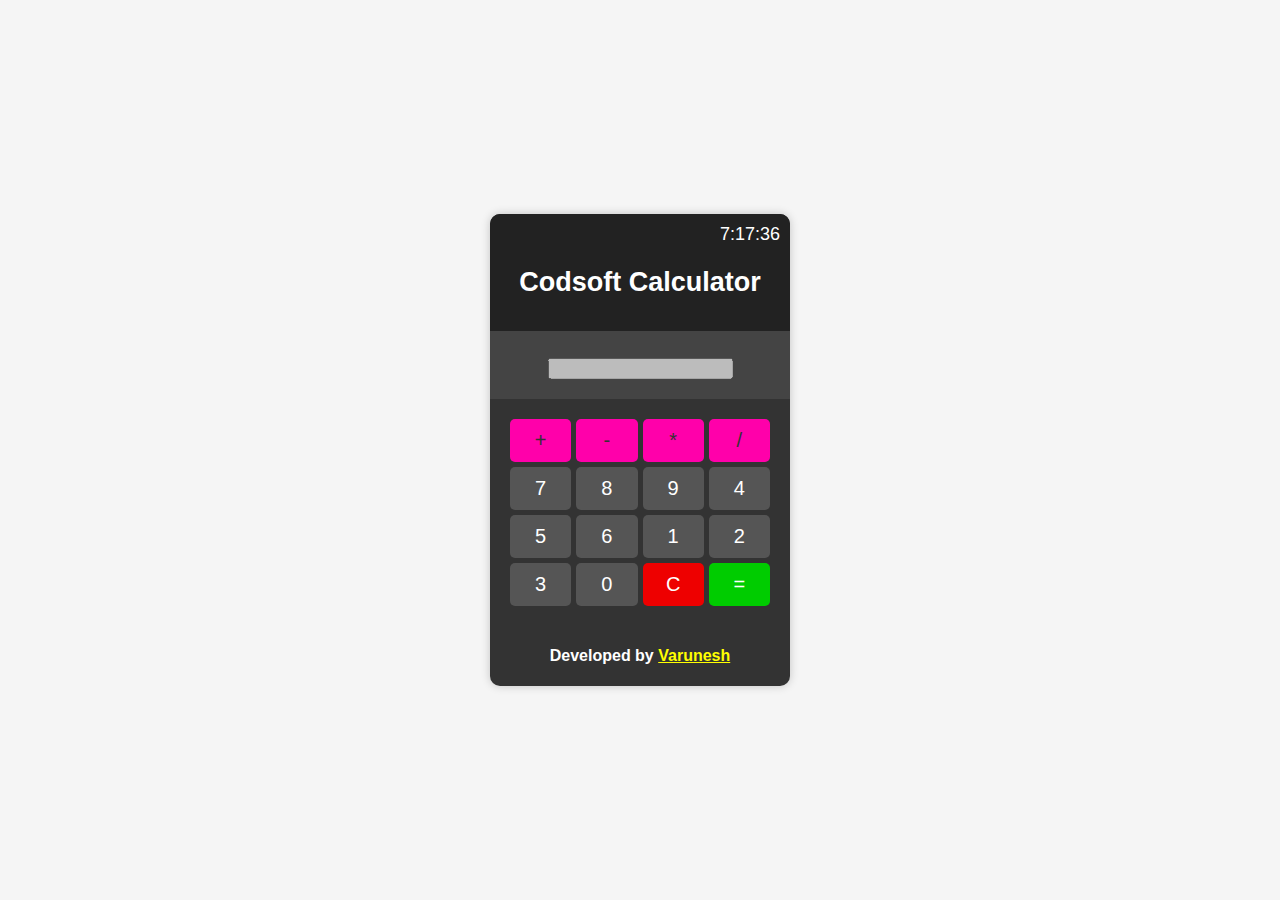
<file: CALCULATOR/index.html>
<!DOCTYPE html>
<html lang="en">
<head>
    <meta charset="UTF-8">
    <meta name="viewport" content="width=device-width, initial-scale=1.0">
    <title>Calculator</title>
    <link rel="stylesheet" href="style.css">
</head>
<body>
    <div class="calculator">
        <div class="clock" id="clock">
            <span id="time"></span>
        
	<h2 style="text-align:center; color:white;"> Codsoft Calculator </h2></div>
        <div class="display"style="text-align:center;align-item:center;">
            <input type="text" id="result" disabled>
        </div>
        <div class="buttons">
            <button class="operator" value="+" onclick="addToScreen('+')">+</button>
            <button class="operator" value="-" onclick="addToScreen('-')">-</button>
            <button class="operator" value="*" onclick="addToScreen('*')">*</button>
            <button class="operator" value="/" onclick="addToScreen('/')">/</button>
            <button value="7" onclick="addToScreen('7')">7</button>
            <button value="8" onclick="addToScreen('8')">8</button>
            <button value="9" onclick="addToScreen('9')">9</button>
            <button value="4" onclick="addToScreen('4')">4</button>
            <button value="5" onclick="addToScreen('5')">5</button>
            <button value="6" onclick="addToScreen('6')">6</button>
            <button value="1" onclick="addToScreen('1')">1</button>
            <button value="2" onclick="addToScreen('2')">2</button>
            <button value="3" onclick="addToScreen('3')">3</button>
            <button value="0" onclick="addToScreen('0')">0</button>
            <button class="clear" id="clear" onclick="clearScreen()">C</button>
            <button id="calculate" onclick="calculateResult()">=</button>
        </div>
	<h4 style="text-align:center; color:white;"> Developed by <a href="https://www.linkedin.com/posts/varunesh-r-26567a269_webdevelopment-internship-codsoft-activity-7117079803198877696-kMB2?utm_source=share&utm_medium=member_android" style="color:yellow;"> Varunesh </a> </h4>
    </div>
    <script src="script.js"></script>
</body>
</html>
</file>
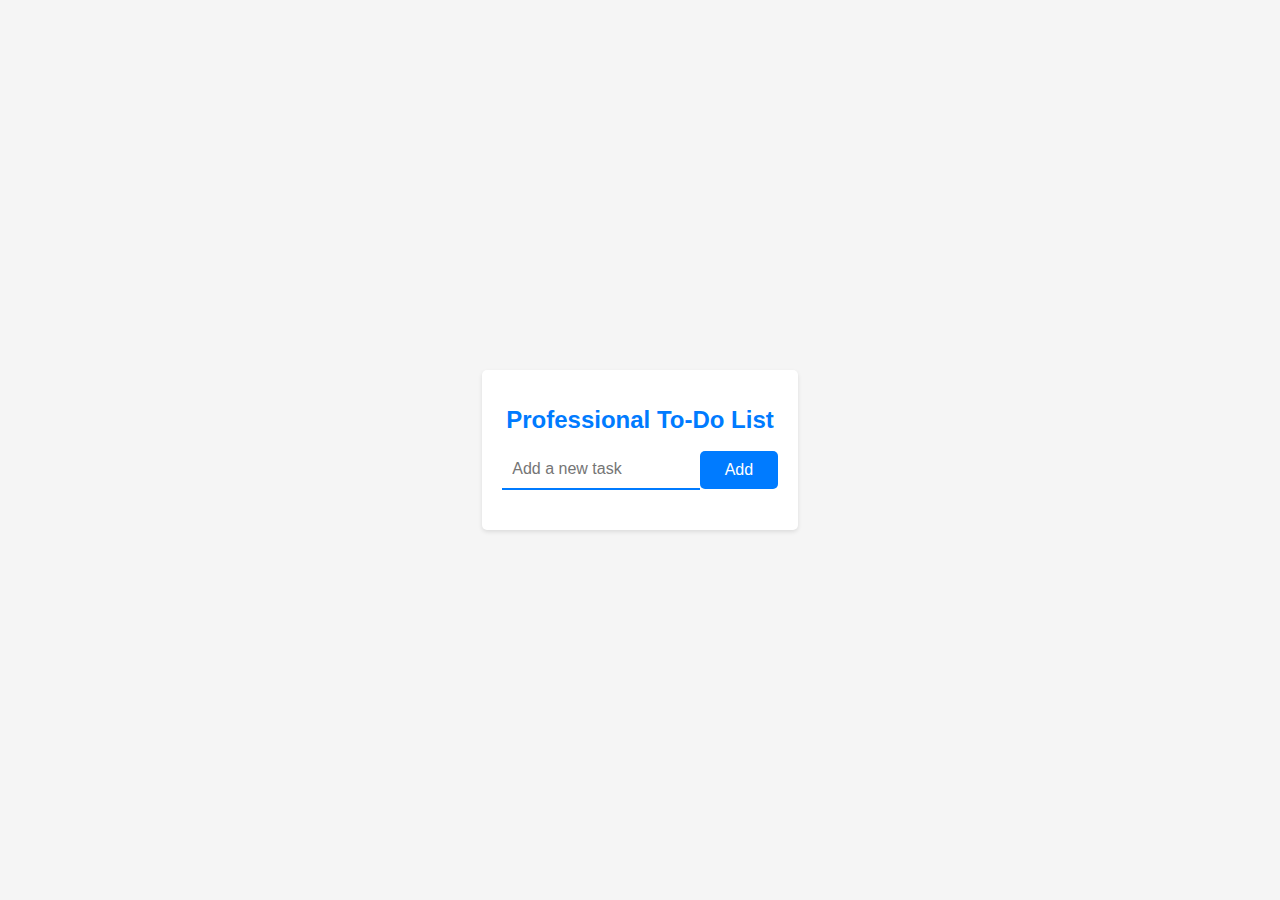
<file: TO DO LIST/index.html>
<!DOCTYPE html>
<html>
<head>
  <title>Professional To-Do List</title>
  <link rel="stylesheet" type="text/css" href="todostyle.css">
</head>
<body>
  <div class="container">
    <h1>Professional To-Do List</h1>
    <div class="add-task">
      <input type="text" id="task" placeholder="Add a new task">
      <button id="addTask">Add</button>
    </div>
    <ul id="taskList">
      <!-- Tasks will be added here dynamically -->
    </ul>
  </div>
  <script src="todoscript.js"></script>
</body>
</html>
</file>
<file: CALCULATOR/style.css>
body {
    font-family: 'Segoe UI', Tahoma, Geneva, Verdana, sans-serif;
    background-color: #f5f5f5;
    display: flex;
    justify-content: center;
    align-items: center;
    min-height: 100vh;
    margin: 0;
}

.calculator {
    background-color: #333;
    border-radius: 10px;
    box-shadow: 0 0 10px rgba(0, 0, 0, 0.2);
    overflow: hidden;
    width: 300px;
}

.clock {
    background-color: #222;
    color: #fff;
    font-size: 18px;
    padding: 10px;
    text-align: right;
}

.display {
    background-color: #444;
    color: #fff;
    font-size: 24px;
    padding: 20px;
    text-align: right;
}

.buttons {
    display: grid;
    grid-template-columns: repeat(4, 1fr);
    gap: 5px;
    padding: 20px;
}

button {
    background-color: #555;
    border: none;
    border-radius: 5px;
    color: #fff;
    cursor: pointer;
    font-size: 20px;
    padding: 10px;
    transition: background-color 0.2s;
}

button:hover {
    background-color: #444;
}

.operator {
    background-color: #f0a;
    color: #333;
}

.clear {
    background-color: #e00;
}

#calculate {
    background-color: #0c0;
}
</file>
<file: TO DO LIST/todostyle.css>
body {
    font-family: 'Arial', sans-serif;
    background: #f5f5f5;
    display: flex;
    justify-content: center;
    align-items: center;
    min-height: 100vh;
    margin: 0;
  }
  
  .container {
    max-width: 400px;
    background: #ffffff;
    box-shadow: 0 2px 4px rgba(0, 0, 0, 0.1);
    border-radius: 5px;
    padding: 20px;
    text-align: center;
  }
  
  h1 {
    font-size: 24px;
    color: #007bff;
  }
  
  .add-task {
    display: flex;
    align-items: center;
  }
  
  input[type="text"] {
    width: 70%;
    padding: 10px;
    border: none;
    border-bottom: 2px solid #007bff;
    border-radius: 0;
    font-size: 16px;
    transition: border-bottom 0.3s;
  }
  
  input[type="text"]:focus {
    border-bottom: 2px solid #0056b3;
  }
  
  button {
    width: 30%;
    padding: 10px;
    background: #007bff;
    color: #fff;
    border: none;
    border-radius: 5px;
    cursor: pointer;
    font-size: 16px;
  }
  
  button:hover {
    background: #0056b3;
  }
  
  ul {
    list-style: none;
    padding: 0;
    text-align: left;
    margin-top: 20px;
  }
  
  li {
    display: flex;
    justify-content: space-between;
    align-items: center;
    background: #e9e9e9;
    margin: 5px 0;
    padding: 10px;
    border-radius: 5px;
    font-size: 16px;
  }
  
  button.delete {
    background: #ff0000;
    color: #fff;
    border: none;
    border-radius: 5px;
    cursor: pointer;
    font-size: 16px;
  }
  
  button.delete:hover {
    background: #d30000;
  }
</file>
